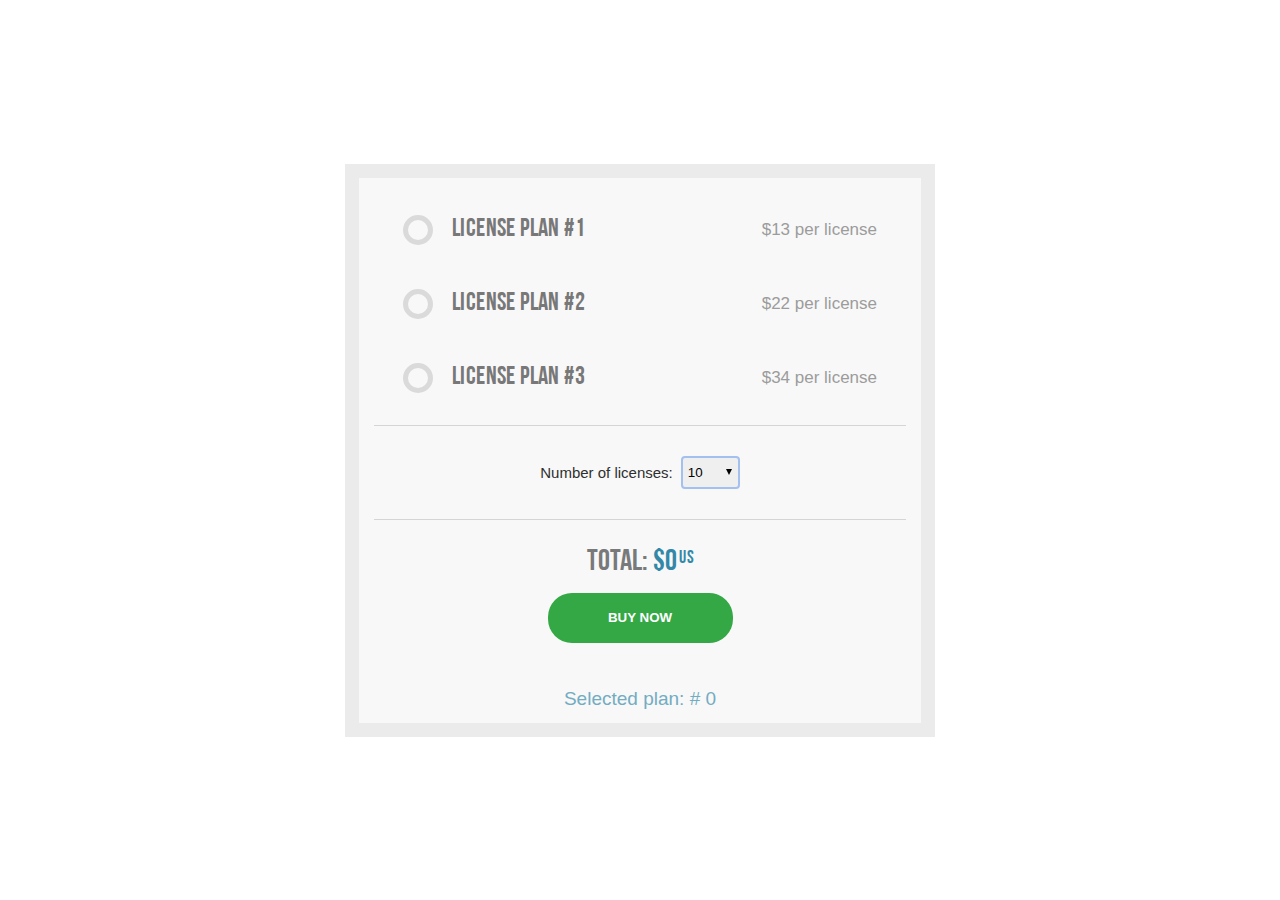
<file: index.html>
<!DOCTYPE html><html lang="en"><head>    <meta charset="UTF-8">    <meta name="viewport" content="width=device-width, initial-scale=1.0">    <link rel="stylesheet" href="css/style.min.css">    <title>Window</title></head><body>    <section class="sending">        <div class="sending__container">            <div class="sending__form form">                <form action="">                    <div class="form__column">                        <div class="form__indent_label">                            <label>                                <input required type="radio" class="form__inner_radio" name="name">                                <span class="form__jackdaw"></span>                                <p class="form__text">license plan #<span class="form__text-license">1</span></p>                                <span class="form__indent_select"></span>                            </label>                            <span class="form__subtext">$<span class="form__subtext_price">13</span> per license</span>                        </div>                        <div class="form__indent_label">                            <label>                                <input required type="radio" class="form__inner_radio" name="name">                                <span class="form__jackdaw"></span>                                <p class="form__text">license plan #<span class="form__text-license">2</span></p>                                <span class="form__indent_select"></span>                            </label>                            <span class="form__subtext">$<span class="form__subtext_price">22</span> per license</span>                        </div>                        <div class="form__indent_label">                            <label>                                <input required type="radio" class="form__inner_radio" name="name">                                <span class="form__jackdaw"></span>                                <p class="form__text">license plan #<span class="form__text-license">3</span></p>                                <span class="form__indent_select"></span>                            </label>                            <span class="form__subtext">$<span class="form__subtext_price">34</span> per license</span>                        </div>                    </div>                    <div class="form__column">                        <div class="form__choice">                            <p class="form__choice_text">Number of licenses:</p>                            <div class="form__option">                                <select id="amount-license">                                    <option selected>10</option>                                    <option>11</option>                                    <option>12</option>                                </select>                                <span class="form__arrow"></span>                            </div>                        </div>                        <div class="form__inner">                            <div class="form__sum">                                <h2 class="form__sum_title">total:</h2>                                <p class="form__sum_text">$<span id="form__sum_total-price">0</span><span class="form__sum_text-val">US</span></p>                            </div>                            <div class="form__submit_wrap">                                <input type="submit" class="form__submit" value="buy now">                            </div>                            <p class="form__inner_text-plan">Selected plan: # <span id="form__inner_selected-plan">0</span></p>                        </div>                    </div>                </form>            </div>        </div>    </section>    <script src="scripts/script.min.js" defer></script></body></html>
</file>
<file: css/style.min.css>
@charset "UTF-8";*{padding:0;margin:0;border:0;-webkit-user-select:text;-moz-user-select:text;-ms-user-select:text;user-select:text}*,:after,:before{-webkit-box-sizing:border-box;box-sizing:border-box}:active,:focus{outline:0}a:active,a:focus{outline:0}aside,footer,header,nav{display:block}body,html{height:100%;width:100%;font-size:100%;line-height:1;font-size:14px;-ms-text-size-adjust:100%;-moz-text-size-adjust:100%;-webkit-text-size-adjust:100%}button,input,textarea{font-family:inherit}input::-ms-clear{display:none}button{cursor:pointer}button::-moz-focus-inner{padding:0;border:0}a,a:visited{text-decoration:none}a:hover{text-decoration:none}ul li{list-style:none}img{vertical-align:top}@font-face{font-family:BebasNeue-Bold;font-display:swap;src:url(../fonts/BebasNeue-Bold.woff) format("woff"),url(../fonts/BebasNeue-Bold.woff2) format("woff2");font-weight:initial;font-style:initial}.sending{display:-webkit-box;display:-ms-flexbox;display:flex;-webkit-box-align:center;-ms-flex-align:center;align-items:center;-webkit-box-pack:center;-ms-flex-pack:center;justify-content:center;width:100%;height:100%}.sending__container{max-width:590px;width:100%}.sending__form{background:#f8f8f8;border:14px solid #ebebeb}.form{padding:15px}.form__column:last-child{margin-top:10px}.form__indent_label{position:relative;display:-webkit-box;display:-ms-flexbox;display:flex;-webkit-box-align:center;-ms-flex-align:center;align-items:center;padding:21px 28px;border:1px solid #d6e6ec00;cursor:pointer;-webkit-transition:background .05s;-o-transition:background .05s;transition:background .05s}.form__indent_label:hover{background:#ebf4f7}.form__indent_select{background:#ebf4f7;border:1px solid #c5e4f0;top:0;right:0;left:0;bottom:0;position:absolute;opacity:0}.form label{display:-webkit-box;display:-ms-flexbox;display:flex;-webkit-box-align:center;-ms-flex-align:center;align-items:center;cursor:pointer}.form__inner_radio{position:absolute;z-index:-1;margin:13px 0 0 9px;opacity:0}.form__jackdaw{position:relative;z-index:10;display:inline-block;width:30px;height:30px;margin-right:19px;border:5px solid #dadada;border-radius:50%}.form__jackdaw::before{content:"";position:absolute;width:11px;height:11px;border-radius:50%;border:5px solid #f8f8f8;-webkit-box-shadow:0 0 0 5px #34648e;box-shadow:0 0 0 5px #34648e;opacity:0;-webkit-box-sizing:content-box;box-sizing:content-box;background:#0294bf}.form__inner_radio:checked+.form__jackdaw::before,.form__inner_radio:checked~.form__indent_select{opacity:1}.form__text{position:relative;z-index:10;font-family:BebasNeue-Bold;font-size:25px;color:#787878;letter-spacing:.4px}.form__subtext{position:relative;z-index:10;margin-left:auto;pointer-events:none;font-family:Arial,Helvetica,sans-serif;color:#9c9c9c;font-size:17px}.form__option{position:relative}.form__choice{display:-webkit-box;display:-ms-flexbox;display:flex;-webkit-box-align:center;-ms-flex-align:center;align-items:center;-webkit-box-pack:center;-ms-flex-pack:center;justify-content:center;padding:30px 0;border-top:1px solid #d5d5d5;border-bottom:1px solid #d5d5d5}.form__choice_text{margin-right:8px;font-family:Arial,Helvetica,sans-serif;font-size:15px;color:#2f2f2f}.form__choice select{position:relative;padding:7px 35px 7px 5px;-webkit-appearance:none;-moz-appearance:none;appearance:none;border:2px solid #a3c0ee;border-radius:4px;cursor:pointer}.form__arrow{position:absolute;top:50%;right:8px;margin-top:-3px;border-left:3px solid transparent;border-right:3px solid transparent;border-top:6px solid;outline:0}.form__sum{display:-webkit-box;display:-ms-flexbox;display:flex;-webkit-box-align:center;-ms-flex-align:center;align-items:center;-webkit-box-pack:center;-ms-flex-pack:center;justify-content:center}.form__sum_title{font-family:BebasNeue-Bold;font-size:30px;color:#77797b}.form__sum_text{margin-left:5px;font-family:BebasNeue-Bold;font-size:30px;color:#3388a8}.form__sum_text-val{position:relative;left:2px;top:-7px;font-size:18px;letter-spacing:.8px}.form__submit_wrap{display:-webkit-box;display:-ms-flexbox;display:flex;-webkit-box-pack:center;-ms-flex-pack:center;justify-content:center}.form__inner{margin-top:28px}.form__inner_text-plan{margin-top:46px;font-family:Arial,Helvetica,sans-serif;text-align:center;font-size:19px;color:#73acc2}.form__submit{width:185px;height:50px;margin-top:15px;font-family:Arial,Helvetica,sans-serif;font-weight:600;color:#fff;text-transform:uppercase;cursor:pointer;background:#33a845;border-radius:24px;-webkit-transition:background .12s;-o-transition:background .12s;transition:background .12s}.form__submit:hover{background:#39b14b}.form__subtext,.form__subtext_price,.form__text,.form__text-license{-webkit-user-select:none;-moz-user-select:none;-ms-user-select:none;user-select:none}
</file>
